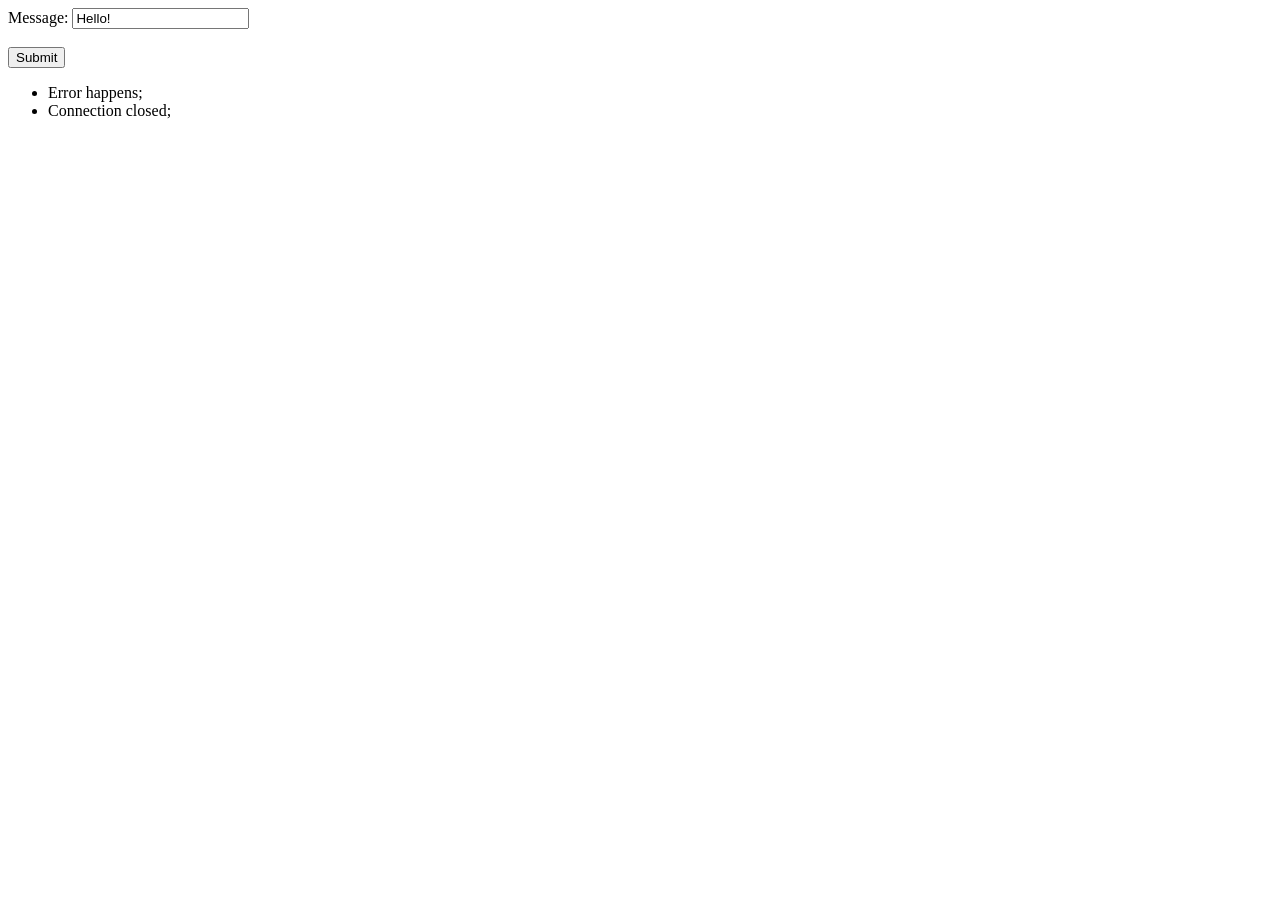
<file: ngr-master/testwebsocket.html>
<!DOCTYPE html>
<html>
<head>
    <title> WebSocket with PHP and Open Swoole </title>
    <script>
        let echo_service;
        append = function (text) {
            document.getElementById("websocket_events").insertAdjacentHTML('beforeend',
                "<li>" + text + ";</li>"
            );
        }
        window.onload = function () {
            echo_service = new WebSocket('wss://api.plutomierz.ovh/');
            echo_service.onmessage = function (event) {
                append(event.data)
            }
            echo_service.onopen = function () {
                append("Connected to WebSocket!");
            }
            echo_service.onclose = function () {
                append("Connection closed");
            }
            echo_service.onerror = function () {
                append("Error happens");
            }
        }

        function sendMessage(event) {
            console.log(event)
            let message = document.getElementById("message").value;
            echo_service.send(message);
        }

    </script>
</head>

<body>
    <div>
        Message: <input value="Hello!" type="text" id="message" /><br><br>
        <input type="button" value="Submit" onclick="sendMessage(event)" /><br>
        <ul id="websocket_events">
        </ul>
    </div>
</body>

</html>
</file>
